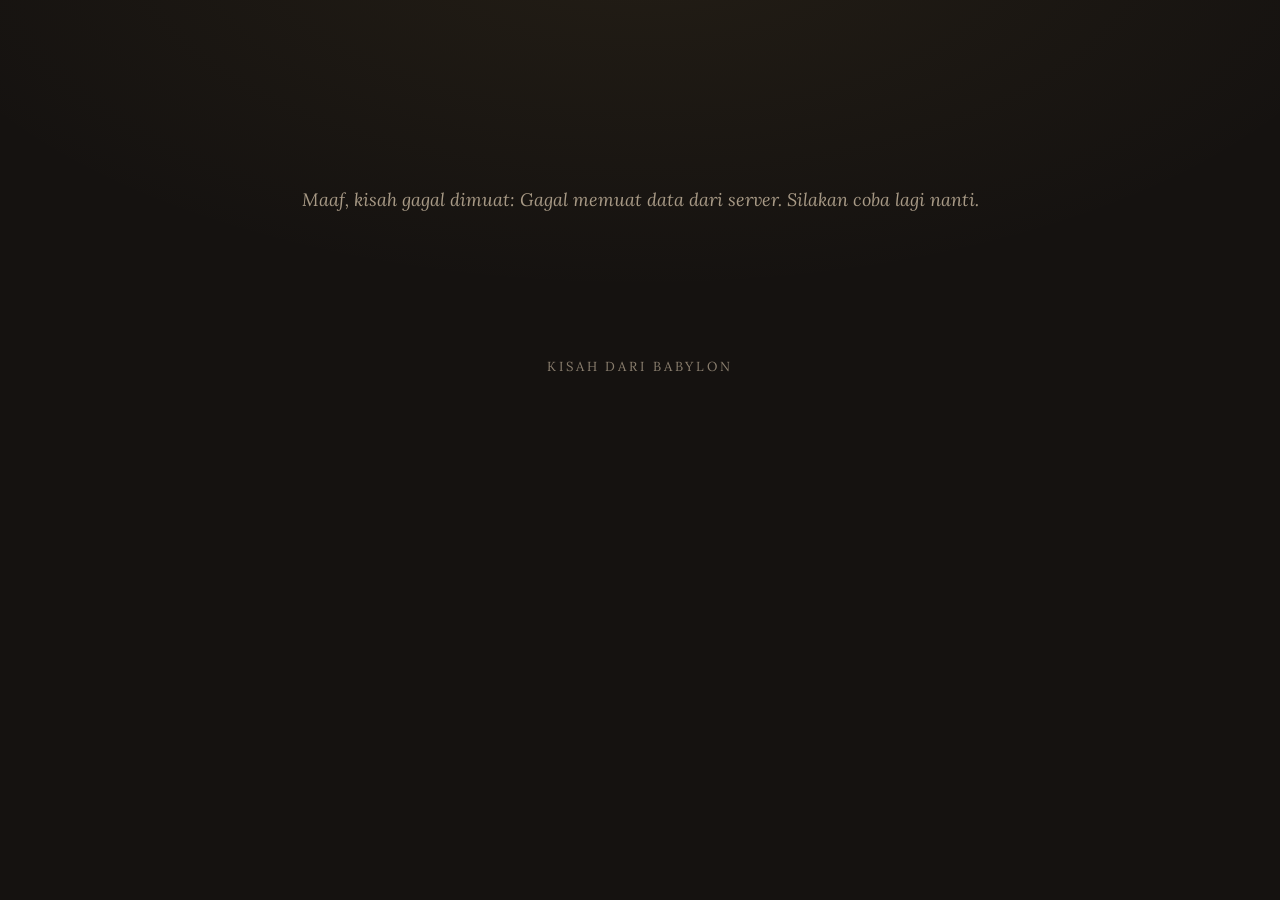
<file: Kisah-Babylon/index.html>
<!DOCTYPE html>
<html lang="id">
<head>
  <meta charset="UTF-8">
  <meta name="viewport" content="width=device-width, initial-scale=1">
  <title>Kisah dari Babylon</title>
  <link rel="preconnect" href="https://fonts.googleapis.com">
  <link rel="preconnect" href="https://fonts.gstatic.com" crossorigin>
  <link href="https://fonts.googleapis.com/css2?family=Cormorant+Garamond:ital,wght@0,400;0,500;0,600;1,400;1,500&family=Lora:ital,wght@0,400;0,500;1,400;1,500&display=swap" rel="stylesheet">
  <link rel="stylesheet" href="style.css">
</head>
<body>

  <header class="site-header">
    <h1 id="judul-utama"></h1>
    <p class="subjudul" id="subjudul"></p>
  </header>

  <nav class="nav-kisah" id="nav-kisah" aria-label="Lompat ke bagian" hidden></nav>

  <main id="konten" class="konten">
    <p class="status-loading" id="status">Sedang memuat kisah…</p>
  </main>

  <footer class="site-footer">
    <p>Kisah dari Babylon</p>
  </footer>

  <noscript>
    <p class="noscript-warning">Halaman ini butuh JavaScript untuk merender cerita.</p>
  </noscript>

  <script src="script.js"></script>
</body>
</html>
</file>
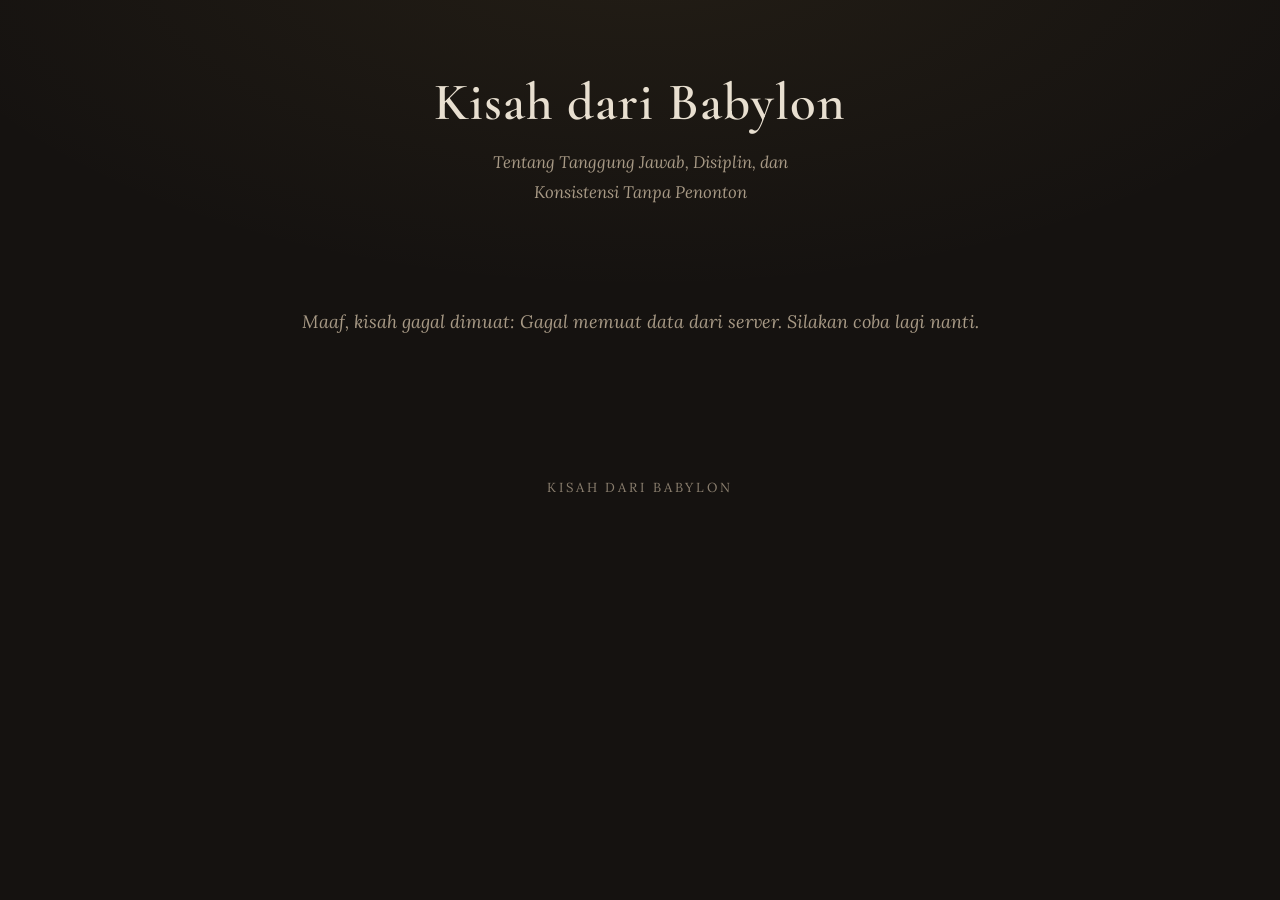
<file: Tiga-Kisah-Babylon/index.html>
<!DOCTYPE html>
<html lang="id">
<head>
  <meta charset="UTF-8">
  <meta name="viewport" content="width=device-width, initial-scale=1">
  <title>Kisah dari Babylon</title>
  <link rel="preconnect" href="https://fonts.googleapis.com">
  <link rel="preconnect" href="https://fonts.gstatic.com" crossorigin>
  <link href="https://fonts.googleapis.com/css2?family=Cormorant+Garamond:ital,wght@0,400;0,500;0,600;1,400;1,500&family=Lora:ital,wght@0,400;0,500;1,400;1,500&display=swap" rel="stylesheet">
  <link rel="stylesheet" href="style.css">
</head>
<body>

  <header class="site-header">
    <h1 id="judul-utama">Kisah dari Babylon</h1>
    <p class="subjudul" id="subjudul">Tentang Tanggung Jawab, Disiplin, dan Konsistensi Tanpa Penonton</p>
  </header>

  <nav class="nav-kisah" id="nav-kisah" aria-label="Lompat ke bagian" hidden></nav>

  <main id="konten" class="konten">
    <p class="status-loading" id="status">Sedang memuat kisah…</p>
  </main>

  <footer class="site-footer">
    <p>Kisah dari Babylon</p>
  </footer>

  <noscript>
    <p class="noscript-warning">Halaman ini butuh JavaScript untuk merender cerita.</p>
  </noscript>

  <script src="script.js"></script>
</body>
</html>
</file>
<file: Kisah-Babylon/style.css>
/* ============================================================
   Tiga Kisah dari Babylon — tema gelap hangat bernuansa kuno
   ============================================================ */

:root {
  --bg: #151210;
  --bg-panel: #1e1a16;
  --bg-panel-deep: #191512;
  --teks: #e8dfd0;
  --teks-muted: #a89a86;
  --aksen: #c9a655;
  --aksen-dim: rgba(201, 166, 85, 0.28);
  --aksen-faint: rgba(201, 166, 85, 0.12);
  --border: rgba(201, 166, 85, 0.18);
  --font-heading: "Cormorant Garamond", "Palatino Linotype", Palatino, Georgia, serif;
  --font-body: "Lora", "Crimson Pro", Georgia, "Times New Roman", serif;
}

* {
  box-sizing: border-box;
}

html {
  scroll-behavior: smooth;
}

body {
  margin: 0;
  background-color: var(--bg);
  background-image: radial-gradient(1100px 520px at 50% -8%, rgba(201, 166, 85, 0.08), transparent 70%);
  background-attachment: fixed;
  color: var(--teks);
  font-family: var(--font-body);
  font-size: 1.125rem;
  line-height: 1.8;
  -webkit-font-smoothing: antialiased;
  text-rendering: optimizeLegibility;
}

section[id] {
  scroll-margin-top: 1.25rem;
}

::selection {
  background: var(--aksen-dim);
  color: var(--teks);
}

/* ---------- Header ---------- */

.site-header {
  max-width: 720px;
  margin: 0 auto;
  padding: 4.5rem 1.25rem 0;
  text-align: center;
}

.site-header h1 {
  margin: 0;
  font-family: var(--font-heading);
  font-weight: 600;
  font-size: clamp(2.1rem, 5vw, 3.3rem);
  line-height: 1.15;
  color: var(--teks);
  letter-spacing: 0.02em;
}

.subjudul {
  margin: 0.9rem auto 0;
  font-style: italic;
  font-size: 1.05rem;
  color: var(--teks-muted);
  max-width: 34ch;
}

/* ---------- Nav ---------- */

.nav-kisah {
  max-width: 720px;
  margin: 2rem auto 0;
  padding: 0 1.25rem;
  text-align: center;
}

.nav-desktop {
  display: flex;
  justify-content: center;
  flex-wrap: wrap;
  gap: 0.4rem 1.6rem;
}

.nav-desktop a {
  color: var(--aksen);
  text-decoration: none;
  font-size: 0.85rem;
  font-weight: 500;
  letter-spacing: 0.12em;
  text-transform: uppercase;
  padding: 0.35rem 0.1rem;
  border-bottom: 1px solid transparent;
  transition: border-color 0.2s ease, color 0.2s ease;
}

.nav-desktop a:hover,
.nav-desktop a:focus-visible {
  border-bottom-color: var(--aksen);
  color: #e0c987;
}

.nav-mobile {
  display: none;
}

/* ---------- Layout konten ---------- */

.konten {
  max-width: 720px;
  margin: 0 auto;
  padding: 1.5rem 1.25rem 4rem;
}

.status-loading,
.noscript-warning {
  text-align: center;
  font-style: italic;
  color: var(--teks-muted);
  padding: 3.5rem 0;
}

.noscript-warning {
  font-style: normal;
}

/* ---------- Section kisah ---------- */

.kisah {
  background: var(--bg-panel);
  border: 1px solid var(--border);
  border-radius: 10px;
  padding: 2.75rem 2.5rem;
  box-shadow: 0 14px 34px rgba(0, 0, 0, 0.28);
}

.kisah-header {
  text-align: center;
  margin-bottom: 1.6rem;
}

.kisah-ikon {
  display: block;
  margin: 0 auto 0.9rem;
  width: 46px;
  height: 46px;
  color: var(--aksen);
  opacity: 0.92;
}

.kisah h2 {
  margin: 0;
  font-family: var(--font-heading);
  font-weight: 500;
  font-size: clamp(1.55rem, 3.4vw, 2.05rem);
  line-height: 1.25;
  color: var(--aksen);
}

.kisah p {
  margin: 0 0 1.15rem;
}

.kisah p:last-child {
  margin-bottom: 0;
}

/* Kotak "Yang perlu diingat" — inti pelajaran tiap kisah */

.penutup {
  margin-top: 1.9rem;
  padding: 1.3rem 1.5rem 1.35rem;
  background: var(--bg-panel-deep);
  border-left: 3px solid var(--aksen);
  border-radius: 0 8px 8px 0;
  font-style: italic;
  font-size: 1.02em;
  color: var(--teks);
}

.penutup strong {
  color: var(--aksen);
  font-weight: 500;
}

/* ---------- Benang merah ---------- */

.benang-merah {
  background: linear-gradient(180deg, var(--bg-panel) 0%, var(--bg-panel-deep) 100%);
  border: 1px solid var(--border);
  border-radius: 10px;
  padding: 2.75rem 2.5rem;
  box-shadow: 0 14px 34px rgba(0, 0, 0, 0.28);
}

.benang-merah h2 {
  margin: 0 0 1.6rem;
  font-family: var(--font-heading);
  font-weight: 500;
  font-size: clamp(1.55rem, 3.4vw, 2.05rem);
  text-align: center;
  color: var(--aksen);
}

.benang-merah p {
  margin: 0 0 1.15rem;
}

.benang-merah p:last-child {
  margin-bottom: 0;
}

.benang-merah strong {
  color: var(--aksen);
  font-weight: 600;
}

/* ---------- Ornamen pembatas antar kisah ---------- */

.ornament {
  display: flex;
  align-items: center;
  gap: 1.1rem;
  width: min(340px, 70%);
  margin: 3rem auto;
  color: var(--aksen);
}

.ornament::before,
.ornament::after {
  content: "";
  flex: 1;
  height: 1px;
  background: linear-gradient(to right, transparent, var(--aksen-dim), var(--aksen));
}

.ornament::after {
  background: linear-gradient(to left, transparent, var(--aksen-dim), var(--aksen));
}

.ornament-diamond {
  width: 8px;
  height: 8px;
  flex: none;
  background: var(--aksen);
  transform: rotate(45deg);
}

/* ---------- Footer ---------- */

.site-footer {
  max-width: 720px;
  margin: 0 auto;
  padding: 0 1.25rem 3.5rem;
  text-align: center;
}

.site-footer p {
  margin: 0;
  color: var(--teks-muted);
  font-size: 0.82rem;
  letter-spacing: 0.22em;
  text-transform: uppercase;
  opacity: 0.8;
}

/* ---------- Responsive < 600px ---------- */

@media (max-width: 600px) {
  body {
    font-size: 1rem;
    line-height: 1.75;
  }

  .site-header {
    padding-top: 3rem;
  }

  .site-header h1 {
    font-size: clamp(1.8rem, 8vw, 2.4rem);
  }

  .subjudul {
    font-size: 0.98rem;
  }

  .nav-desktop {
    display: none;
  }

  .nav-mobile {
    display: block;
    width: 100%;
  }

  .nav-mobile summary {
    cursor: pointer;
    list-style: none;
    display: inline-block;
    padding: 0.55rem 1.4rem;
    border: 1px solid var(--aksen-dim);
    border-radius: 999px;
    color: var(--aksen);
    font-size: 0.85rem;
    letter-spacing: 0.1em;
    text-transform: uppercase;
    user-select: none;
  }

  .nav-mobile summary::-webkit-details-marker {
    display: none;
  }

  .nav-mobile[open] summary {
    margin-bottom: 0.6rem;
  }

  .nav-mobile a {
    display: block;
    padding: 0.55rem 1rem;
    color: var(--teks);
    text-decoration: none;
    border-bottom: 1px solid var(--border);
    font-size: 0.98rem;
  }

  .nav-mobile a:hover {
    color: var(--aksen);
  }

  .kisah,
  .benang-merah {
    padding: 1.7rem 1.25rem;
  }

  .kisah-ikon {
    width: 38px;
    height: 38px;
  }

  .penutup {
    padding: 1.05rem 1.1rem;
    font-size: 1em;
  }

  .ornament {
    margin: 2.25rem auto;
    width: 80%;
  }

  .konten {
    padding: 0.75rem 0.9rem 3rem;
  }

  .nav-kisah {
    padding: 0 0.9rem;
  }

  .komentar-form {
    padding: 1rem 0.9rem;
  }

  .komentar-nama {
    width: 100%;
  }

  .komentar-textarea {
    width: 100%;
  }

  .komentar-item {
    padding: 0.6rem 0.7rem;
  }
}

/* ---------- Komentar ---------- */

.komentar-section {
  margin-top: 2rem;
  padding-top: 1.6rem;
  border-top: 1px solid var(--border);
}

.komentar-heading {
  margin: 0 0 1rem;
  font-family: var(--font-heading);
  font-weight: 500;
  font-size: 1.2rem;
  color: var(--aksen);
}

.daftar-komentar {
  margin-bottom: 1.2rem;
}

.komentar-kosong {
  color: var(--teks-muted);
  font-style: italic;
  font-size: 0.95rem;
}

.komentar-item {
  padding: 0.75rem 0.9rem;
  margin-bottom: 0.6rem;
  background: var(--bg-panel-deep);
  border: 1px solid var(--border);
  border-radius: 6px;
}

.komentar-meta {
  display: block;
  font-size: 0.8rem;
  color: var(--teks-muted);
  margin-bottom: 0.3rem;
  letter-spacing: 0.04em;
}

.komentar-text {
  margin: 0;
  font-size: 0.98rem;
}

.komentar-form {
  display: flex;
  flex-direction: column;
  gap: 0.6rem;
}

.komentar-nama {
  padding: 0.55rem 0.75rem;
  background: var(--bg-panel-deep);
  border: 1px solid var(--border);
  border-radius: 6px;
  color: var(--teks);
  font-family: var(--font-body);
  font-size: 0.92rem;
  outline: none;
  transition: border-color 0.2s ease;
}

.komentar-nama:focus {
  border-color: var(--aksen);
}

.komentar-textarea {
  padding: 0.55rem 0.75rem;
  background: var(--bg-panel-deep);
  border: 1px solid var(--border);
  border-radius: 6px;
  color: var(--teks);
  font-family: var(--font-body);
  font-size: 0.92rem;
  resize: vertical;
  outline: none;
  transition: border-color 0.2s ease;
}

.komentar-textarea:focus {
  border-color: var(--aksen);
}

.komentar-submit {
  align-self: flex-start;
  padding: 0.5rem 1.4rem;
  background: var(--aksen);
  color: var(--bg);
  border: none;
  border-radius: 6px;
  font-family: var(--font-body);
  font-size: 0.9rem;
  font-weight: 500;
  cursor: pointer;
  transition: background 0.2s ease, opacity 0.2s ease;
}

.komentar-submit:hover {
  background: #d4b366;
}

.komentar-submit:disabled {
  opacity: 0.6;
  cursor: not-allowed;
}

.komentar-error {
  margin: 0;
  font-size: 0.85rem;
  color: #c97055;
  font-style: italic;
}

/* ---------- Animasi masuk viewport ---------- */

@keyframes fadeSlideIn {
  from {
    opacity: 0;
    transform: translateY(18px);
  }
  to {
    opacity: 1;
    transform: translateY(0);
  }
}

@keyframes glowPulse {
  0%, 100% {
    box-shadow: 0 0 4px var(--aksen-dim);
  }
  50% {
    box-shadow: 0 0 12px var(--aksen-dim), 0 0 20px var(--aksen-faint);
  }
}

.kisah-ikon-wrap,
.ornament,
.benang-merah,
.fade-in-section {
  opacity: 0;
  transition: opacity 0.6s ease;
}

.kisah-ikon-wrap.in-view,
.ornament.in-view,
.benang-merah.in-view,
.fade-in-section.in-view {
  animation: fadeSlideIn 0.7s ease forwards;
}

.ornament.in-view .ornament-diamond {
  animation: glowPulse 3s ease-in-out infinite;
}

.ornament-diamond {
  transition: box-shadow 0.3s ease;
}
</file>
<file: Tiga-Kisah-Babylon/style.css>
/* ============================================================
   Tiga Kisah dari Babylon — tema gelap hangat bernuansa kuno
   ============================================================ */

:root {
  --bg: #151210;
  --bg-panel: #1e1a16;
  --bg-panel-deep: #191512;
  --teks: #e8dfd0;
  --teks-muted: #a89a86;
  --aksen: #c9a655;
  --aksen-dim: rgba(201, 166, 85, 0.28);
  --aksen-faint: rgba(201, 166, 85, 0.12);
  --border: rgba(201, 166, 85, 0.18);
  --font-heading: "Cormorant Garamond", "Palatino Linotype", Palatino, Georgia, serif;
  --font-body: "Lora", "Crimson Pro", Georgia, "Times New Roman", serif;
}

* {
  box-sizing: border-box;
}

html {
  scroll-behavior: smooth;
}

body {
  margin: 0;
  background-color: var(--bg);
  background-image: radial-gradient(1100px 520px at 50% -8%, rgba(201, 166, 85, 0.08), transparent 70%);
  background-attachment: fixed;
  color: var(--teks);
  font-family: var(--font-body);
  font-size: 1.125rem;
  line-height: 1.8;
  -webkit-font-smoothing: antialiased;
  text-rendering: optimizeLegibility;
}

section[id] {
  scroll-margin-top: 1.25rem;
}

::selection {
  background: var(--aksen-dim);
  color: var(--teks);
}

/* ---------- Header ---------- */

.site-header {
  max-width: 720px;
  margin: 0 auto;
  padding: 4.5rem 1.25rem 0;
  text-align: center;
}

.site-header h1 {
  margin: 0;
  font-family: var(--font-heading);
  font-weight: 600;
  font-size: clamp(2.1rem, 5vw, 3.3rem);
  line-height: 1.15;
  color: var(--teks);
  letter-spacing: 0.02em;
}

.subjudul {
  margin: 0.9rem auto 0;
  font-style: italic;
  font-size: 1.05rem;
  color: var(--teks-muted);
  max-width: 34ch;
}

/* ---------- Nav ---------- */

.nav-kisah {
  max-width: 720px;
  margin: 2rem auto 0;
  padding: 0 1.25rem;
  text-align: center;
}

.nav-desktop {
  display: flex;
  justify-content: center;
  flex-wrap: wrap;
  gap: 0.4rem 1.6rem;
}

.nav-desktop a {
  color: var(--aksen);
  text-decoration: none;
  font-size: 0.85rem;
  font-weight: 500;
  letter-spacing: 0.12em;
  text-transform: uppercase;
  padding: 0.35rem 0.1rem;
  border-bottom: 1px solid transparent;
  transition: border-color 0.2s ease, color 0.2s ease;
}

.nav-desktop a:hover,
.nav-desktop a:focus-visible {
  border-bottom-color: var(--aksen);
  color: #e0c987;
}

.nav-mobile {
  display: none;
}

/* ---------- Layout konten ---------- */

.konten {
  max-width: 720px;
  margin: 0 auto;
  padding: 1.5rem 1.25rem 4rem;
}

.status-loading,
.noscript-warning {
  text-align: center;
  font-style: italic;
  color: var(--teks-muted);
  padding: 3.5rem 0;
}

.noscript-warning {
  font-style: normal;
}

/* ---------- Section kisah ---------- */

.kisah {
  background: var(--bg-panel);
  border: 1px solid var(--border);
  border-radius: 10px;
  padding: 2.75rem 2.5rem;
  box-shadow: 0 14px 34px rgba(0, 0, 0, 0.28);
}

.kisah-header {
  text-align: center;
  margin-bottom: 1.6rem;
}

.kisah-ikon {
  display: block;
  margin: 0 auto 0.9rem;
  width: 46px;
  height: 46px;
  color: var(--aksen);
  opacity: 0.92;
}

.kisah h2 {
  margin: 0;
  font-family: var(--font-heading);
  font-weight: 500;
  font-size: clamp(1.55rem, 3.4vw, 2.05rem);
  line-height: 1.25;
  color: var(--aksen);
}

.kisah p {
  margin: 0 0 1.15rem;
}

.kisah p:last-child {
  margin-bottom: 0;
}

/* Kotak "Yang perlu diingat" — inti pelajaran tiap kisah */

.penutup {
  margin-top: 1.9rem;
  padding: 1.3rem 1.5rem 1.35rem;
  background: var(--bg-panel-deep);
  border-left: 3px solid var(--aksen);
  border-radius: 0 8px 8px 0;
  font-style: italic;
  font-size: 1.02em;
  color: var(--teks);
}

.penutup strong {
  color: var(--aksen);
  font-weight: 500;
}

/* ---------- Benang merah ---------- */

.benang-merah {
  background: linear-gradient(180deg, var(--bg-panel) 0%, var(--bg-panel-deep) 100%);
  border: 1px solid var(--border);
  border-radius: 10px;
  padding: 2.75rem 2.5rem;
  box-shadow: 0 14px 34px rgba(0, 0, 0, 0.28);
}

.benang-merah h2 {
  margin: 0 0 1.6rem;
  font-family: var(--font-heading);
  font-weight: 500;
  font-size: clamp(1.55rem, 3.4vw, 2.05rem);
  text-align: center;
  color: var(--aksen);
}

.benang-merah p {
  margin: 0 0 1.15rem;
}

.benang-merah p:last-child {
  margin-bottom: 0;
}

.benang-merah strong {
  color: var(--aksen);
  font-weight: 600;
}

/* ---------- Ornamen pembatas antar kisah ---------- */

.ornament {
  display: flex;
  align-items: center;
  gap: 1.1rem;
  width: min(340px, 70%);
  margin: 3rem auto;
  color: var(--aksen);
}

.ornament::before,
.ornament::after {
  content: "";
  flex: 1;
  height: 1px;
  background: linear-gradient(to right, transparent, var(--aksen-dim), var(--aksen));
}

.ornament::after {
  background: linear-gradient(to left, transparent, var(--aksen-dim), var(--aksen));
}

.ornament-diamond {
  width: 8px;
  height: 8px;
  flex: none;
  background: var(--aksen);
  transform: rotate(45deg);
}

/* ---------- Footer ---------- */

.site-footer {
  max-width: 720px;
  margin: 0 auto;
  padding: 0 1.25rem 3.5rem;
  text-align: center;
}

.site-footer p {
  margin: 0;
  color: var(--teks-muted);
  font-size: 0.82rem;
  letter-spacing: 0.22em;
  text-transform: uppercase;
  opacity: 0.8;
}

/* ---------- Responsive < 600px ---------- */

@media (max-width: 600px) {
  body {
    font-size: 1rem;
    line-height: 1.75;
  }

  .site-header {
    padding-top: 3rem;
  }

  .site-header h1 {
    font-size: clamp(1.8rem, 8vw, 2.4rem);
  }

  .subjudul {
    font-size: 0.98rem;
  }

  .nav-desktop {
    display: none;
  }

  .nav-mobile {
    display: block;
    width: 100%;
  }

  .nav-mobile summary {
    cursor: pointer;
    list-style: none;
    display: inline-block;
    padding: 0.55rem 1.4rem;
    border: 1px solid var(--aksen-dim);
    border-radius: 999px;
    color: var(--aksen);
    font-size: 0.85rem;
    letter-spacing: 0.1em;
    text-transform: uppercase;
    user-select: none;
  }

  .nav-mobile summary::-webkit-details-marker {
    display: none;
  }

  .nav-mobile[open] summary {
    margin-bottom: 0.6rem;
  }

  .nav-mobile a {
    display: block;
    padding: 0.55rem 1rem;
    color: var(--teks);
    text-decoration: none;
    border-bottom: 1px solid var(--border);
    font-size: 0.98rem;
  }

  .nav-mobile a:hover {
    color: var(--aksen);
  }

  .kisah,
  .benang-merah {
    padding: 1.7rem 1.25rem;
  }

  .kisah-ikon {
    width: 38px;
    height: 38px;
  }

  .penutup {
    padding: 1.05rem 1.1rem;
    font-size: 1em;
  }

  .ornament {
    margin: 2.25rem auto;
    width: 80%;
  }

  .konten {
    padding: 0.75rem 0.9rem 3rem;
  }

  .nav-kisah {
    padding: 0 0.9rem;
  }

  .komentar-form {
    padding: 1rem 0.9rem;
  }

  .komentar-nama {
    width: 100%;
  }

  .komentar-textarea {
    width: 100%;
  }

  .komentar-item {
    padding: 0.6rem 0.7rem;
  }
}

/* ---------- Komentar ---------- */

.komentar-section {
  margin-top: 2rem;
  padding-top: 1.6rem;
  border-top: 1px solid var(--border);
}

.komentar-heading {
  margin: 0 0 1rem;
  font-family: var(--font-heading);
  font-weight: 500;
  font-size: 1.2rem;
  color: var(--aksen);
}

.daftar-komentar {
  margin-bottom: 1.2rem;
}

.komentar-kosong {
  color: var(--teks-muted);
  font-style: italic;
  font-size: 0.95rem;
}

.komentar-item {
  padding: 0.75rem 0.9rem;
  margin-bottom: 0.6rem;
  background: var(--bg-panel-deep);
  border: 1px solid var(--border);
  border-radius: 6px;
}

.komentar-meta {
  display: block;
  font-size: 0.8rem;
  color: var(--teks-muted);
  margin-bottom: 0.3rem;
  letter-spacing: 0.04em;
}

.komentar-text {
  margin: 0;
  font-size: 0.98rem;
}

.komentar-form {
  display: flex;
  flex-direction: column;
  gap: 0.6rem;
}

.komentar-nama {
  padding: 0.55rem 0.75rem;
  background: var(--bg-panel-deep);
  border: 1px solid var(--border);
  border-radius: 6px;
  color: var(--teks);
  font-family: var(--font-body);
  font-size: 0.92rem;
  outline: none;
  transition: border-color 0.2s ease;
}

.komentar-nama:focus {
  border-color: var(--aksen);
}

.komentar-textarea {
  padding: 0.55rem 0.75rem;
  background: var(--bg-panel-deep);
  border: 1px solid var(--border);
  border-radius: 6px;
  color: var(--teks);
  font-family: var(--font-body);
  font-size: 0.92rem;
  resize: vertical;
  outline: none;
  transition: border-color 0.2s ease;
}

.komentar-textarea:focus {
  border-color: var(--aksen);
}

.komentar-submit {
  align-self: flex-start;
  padding: 0.5rem 1.4rem;
  background: var(--aksen);
  color: var(--bg);
  border: none;
  border-radius: 6px;
  font-family: var(--font-body);
  font-size: 0.9rem;
  font-weight: 500;
  cursor: pointer;
  transition: background 0.2s ease, opacity 0.2s ease;
}

.komentar-submit:hover {
  background: #d4b366;
}

.komentar-submit:disabled {
  opacity: 0.6;
  cursor: not-allowed;
}

.komentar-error {
  margin: 0;
  font-size: 0.85rem;
  color: #c97055;
  font-style: italic;
}

/* ---------- Animasi masuk viewport ---------- */

@keyframes fadeSlideIn {
  from {
    opacity: 0;
    transform: translateY(18px);
  }
  to {
    opacity: 1;
    transform: translateY(0);
  }
}

@keyframes glowPulse {
  0%, 100% {
    box-shadow: 0 0 4px var(--aksen-dim);
  }
  50% {
    box-shadow: 0 0 12px var(--aksen-dim), 0 0 20px var(--aksen-faint);
  }
}

.kisah-ikon-wrap,
.ornament,
.benang-merah,
.fade-in-section {
  opacity: 0;
  transition: opacity 0.6s ease;
}

.kisah-ikon-wrap.in-view,
.ornament.in-view,
.benang-merah.in-view,
.fade-in-section.in-view {
  animation: fadeSlideIn 0.7s ease forwards;
}

.ornament.in-view .ornament-diamond {
  animation: glowPulse 3s ease-in-out infinite;
}

.ornament-diamond {
  transition: box-shadow 0.3s ease;
}
</file>
